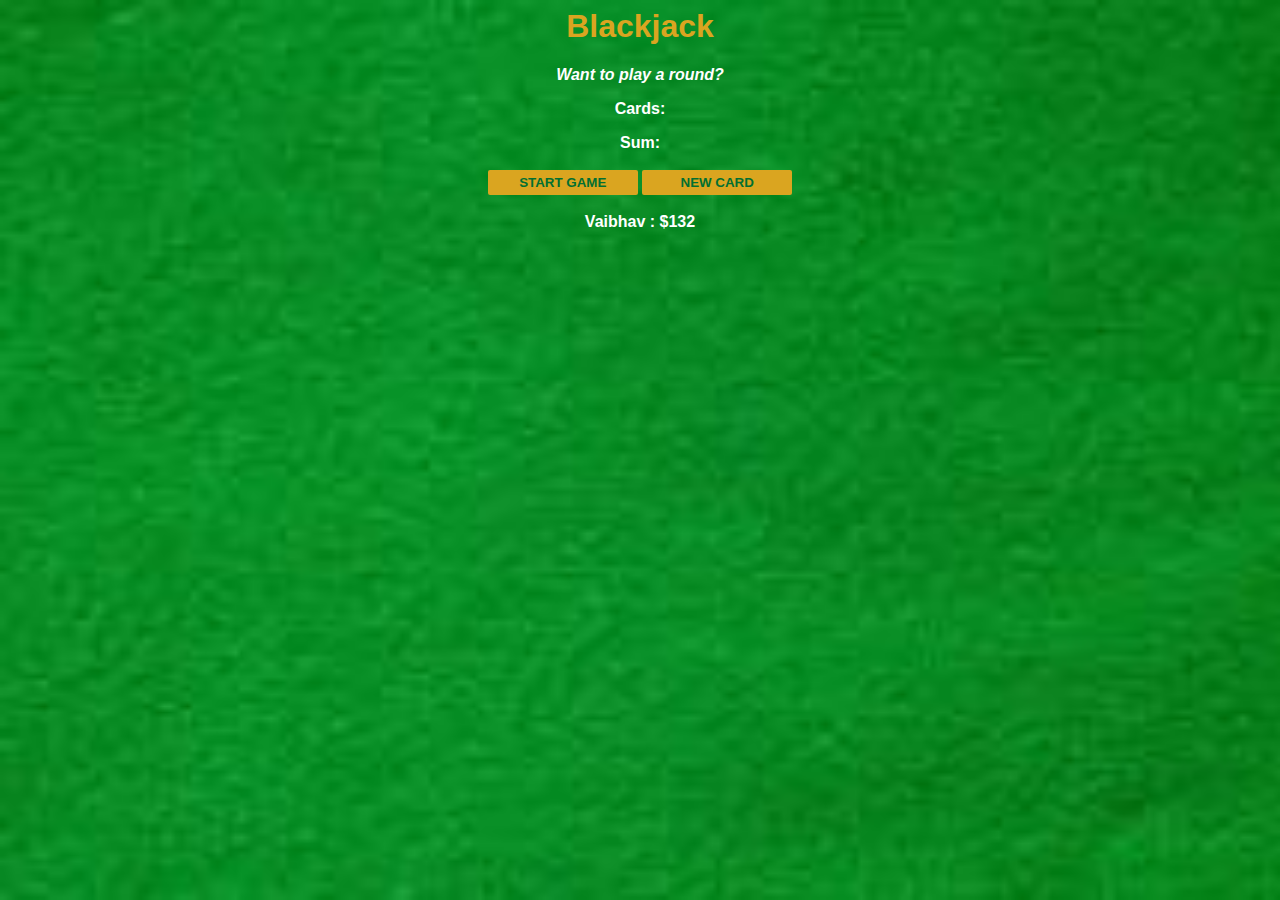
<file: Assignment/BlackJack/index.html>
<html>
    <head>
        <link rel="stylesheet" href="index.css">
    </head>
    <body>
        <h1>Blackjack</h1>
        <p id="message-el">Want to play a round?</p>
        <p id="cards-el">Cards:</p>
        <p id="sum-el">Sum:</p>
        <button onclick="startGame()">START GAME</button>
        <button onclick="newCard()">NEW CARD</button>
        <p id="player-el"></p>
        <script src="index.js"></script>
    </body>
</html>
</file>
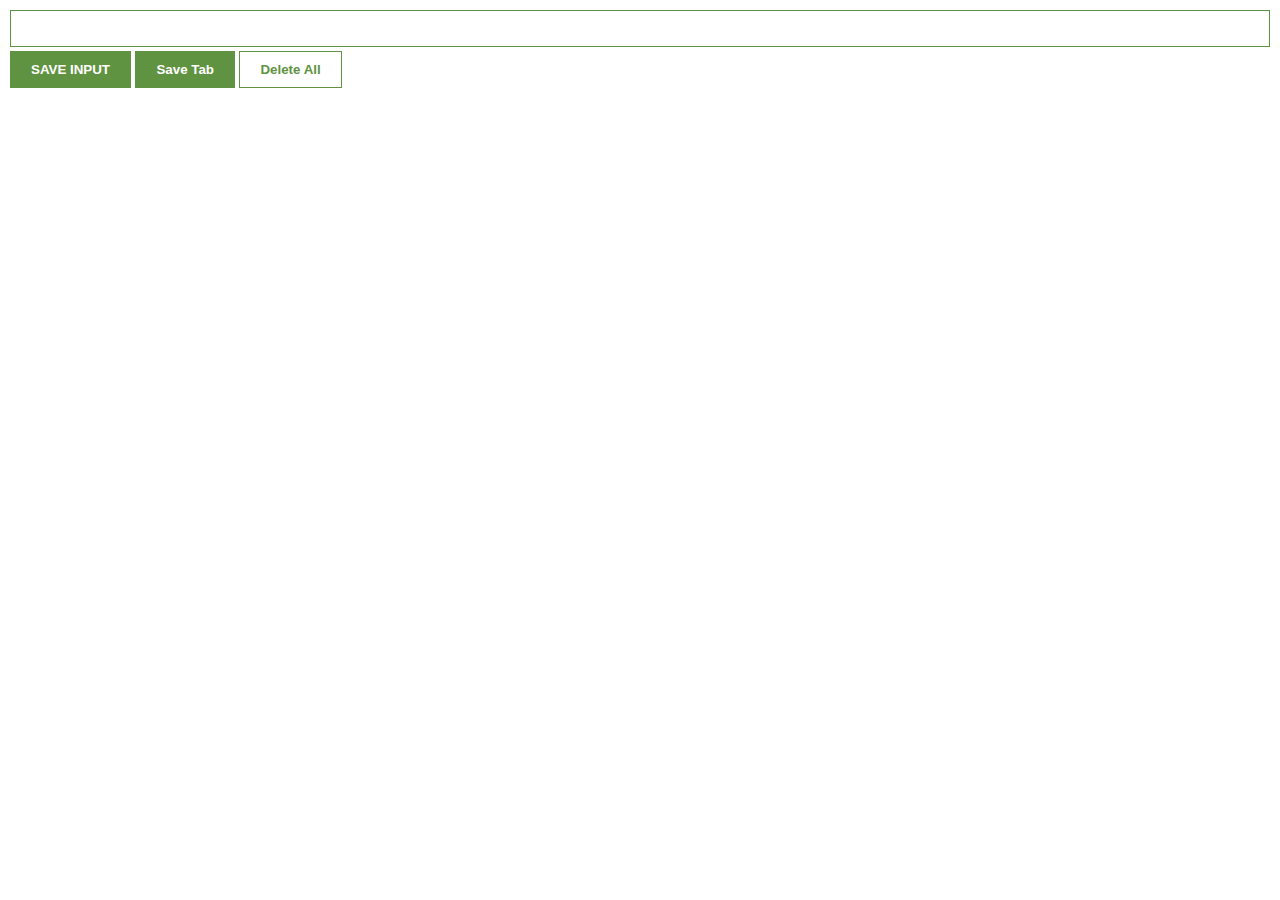
<file: Assignment/Chrome extension/index.html>
<html>
    <head>
        <link rel="stylesheet" href="index.css">
    </head>
    <body>
        <input type="text" id="input-el">
        <button id="input-btn">SAVE INPUT</button>
        <button id="tab-btn">Save Tab</button>
        <button id="delete-btn">Delete All</button>
        <ul id ="ul-el"></ul>
        <script src="index.js"></script>
    </body>
</html>
</file>
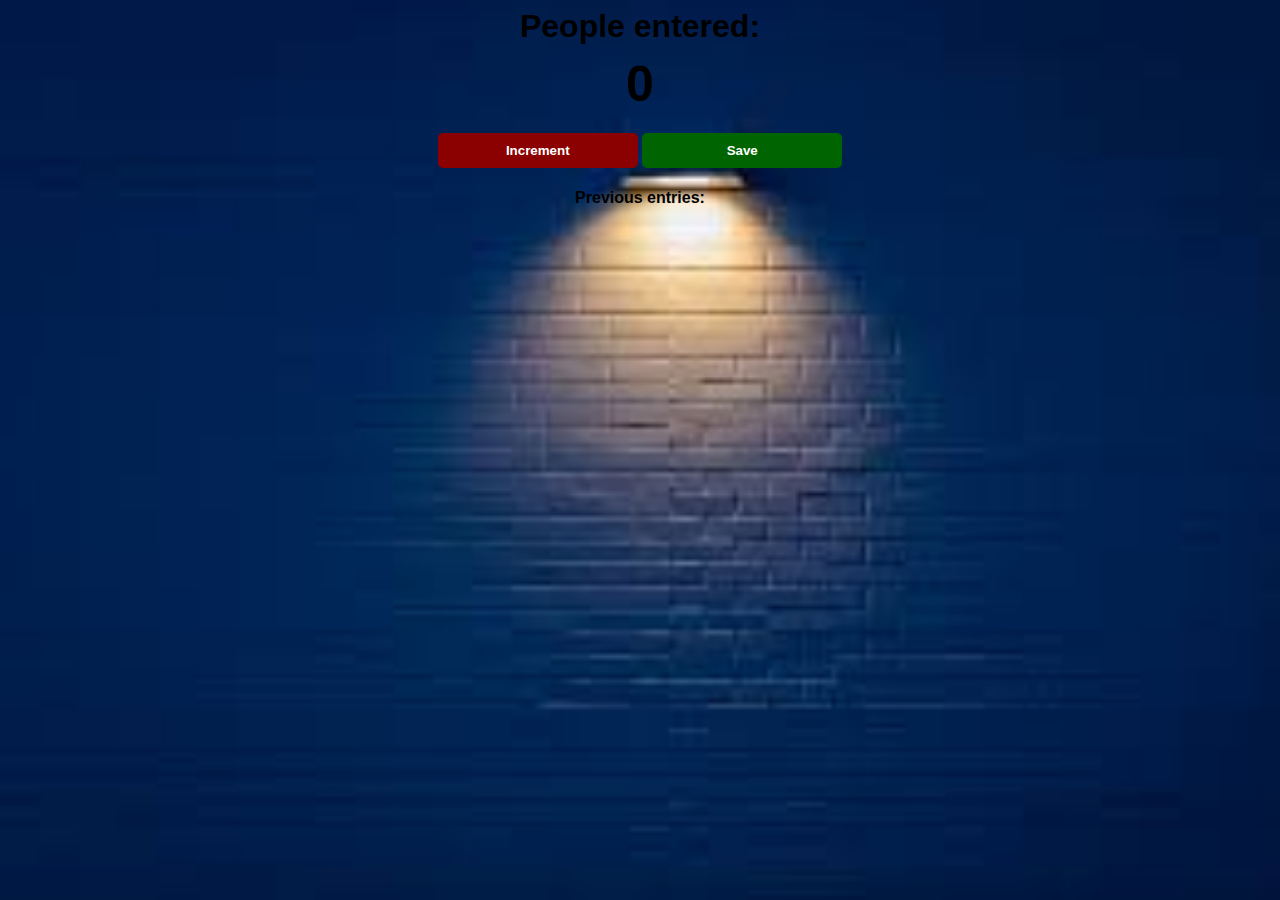
<file: Assignment/Passenger Counter/index.html>
<html>
    <head>
        <link rel="stylesheet" href="index.css">
    </head>
    <body>
        <h1>People entered:</h1>
        <h2 id="count-el">0</h2>
        <button id="increment-btn" onclick="increment()">Increment</button>
        <button id="save-btn" onclick="save()">Save</button>
        <p id="save-el">Previous entries: </p>
        <script src="index.js">
        </script>
    </body>
</html>
</file>
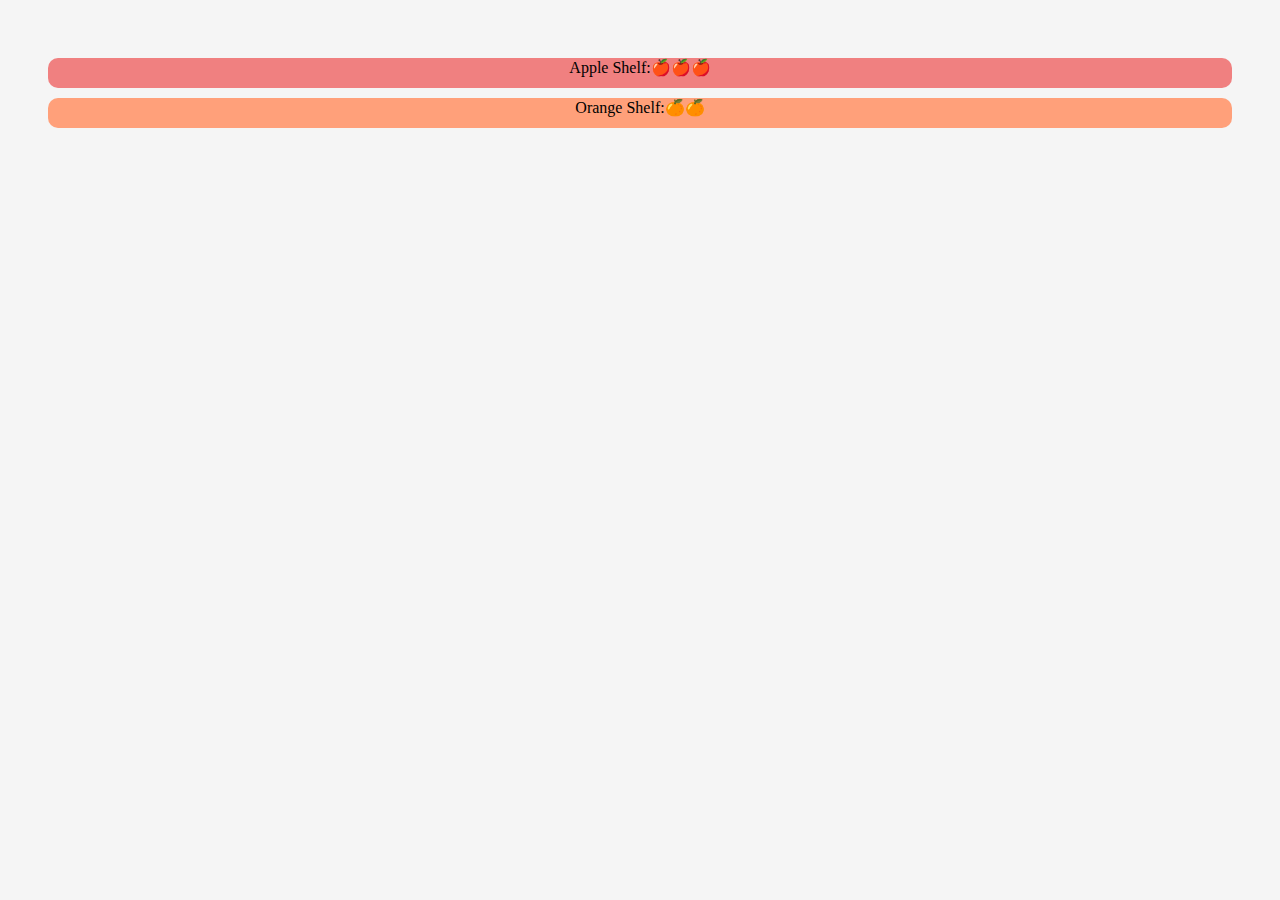
<file: Assignment/Practice2/sortingFruits.html>
<html>
    <head>
        <link rel="stylesheet" href="sortingFruits.css">
    </head>
    <body>
        <div id="apple-shelf">Apple Shelf:</div>  
        <div id="orange-shelf">Orange Shelf:</div>
        <script src="sortingFruits.js"></script>
    </body>
</html>
</file>
<file: Assignment/BlackJack/index.css>
body{
    font-family: 'Trebuchet MS', 'Lucida Sans Unicode', 'Lucida Grande', 'Lucida Sans', Arial, sans-serif;
    background-image: url(image.jfif);
    background-size: cover;
    text-align: center;
    color: white;
    font-weight:bold;
    
}
h1{
    color: goldenrod;
}
#message-el{
    font-style:italic;
}
button{
    color: #016f32;
    width: 150px;
    background: goldenrod;
    padding-top:5px;
    padding-bottom: 5px;
    font-weight:bold;
    border:none;
    border-radius:2px;
    margin-bottom:2px;
    margin-top:2px;
}
</file>
<file: Assignment/Chrome extension/index.css>
body{
    margin:0;
    padding:10px;
    font-family:Arial, Helvetica, sans-serif;
    min-width:400px;

}

input{
    width: 100%;
    padding: 10px;
    box-sizing: border-box;
    border:1px solid #5f9341;
    margin-bottom:4px;


}
button{
    background:#5f9341;
    color:white;
    padding:10px 20px;
    border:1px solid #5f9341;
    font-weight:bold;
}
#delete-btn
{
    background:white;
    color:#5f9341;
}
ul{
    margin-top:20px;
    list-style:none;
    padding-left:0;
}
li{
    margin-top:5px;
}
a{
    color:#5f9341;
}
</file>
<file: Assignment/Passenger Counter/index.css>
body{
    background-image: url("image.jfif"); ;
    background-size: cover;
    font-family:-apple-system, BlinkMacSystemFont, 'Segoe UI', Roboto, Oxygen, Ubuntu, Cantarell, 'Open Sans', 'Helvetica Neue', sans-serif;
    font-weight:bold;
    text-align:center;
}
h1{
    margin: top 10px;
    margin-bottom:10px;
}

h2{
    font-size:50px;
    margin-top:0;
    margin-bottom:20px;
}

button{
    border:none;
    padding-top:10px;
    padding-bottom: 10px;
    color:white;
    font-weight:bold;
    width:200px;
    margin-bottom:5px;
    border-radius:5px;
}
#increment-btn{
    background: darkred ; 
}
#save-btn{
    background:darkgreen;
}
</file>
<file: Assignment/Practice2/sortingFruits.css>
body {
    padding: 40px;
    background: whitesmoke;
    text-align: center;
}

#apple-shelf {
    background: lightcoral;
    border-radius: 10px;
    height: 30px;
    margin: 10px 0;
}

#orange-shelf {
    background: lightsalmon;
    border-radius: 10px;
    height: 30px;
}
</file>
